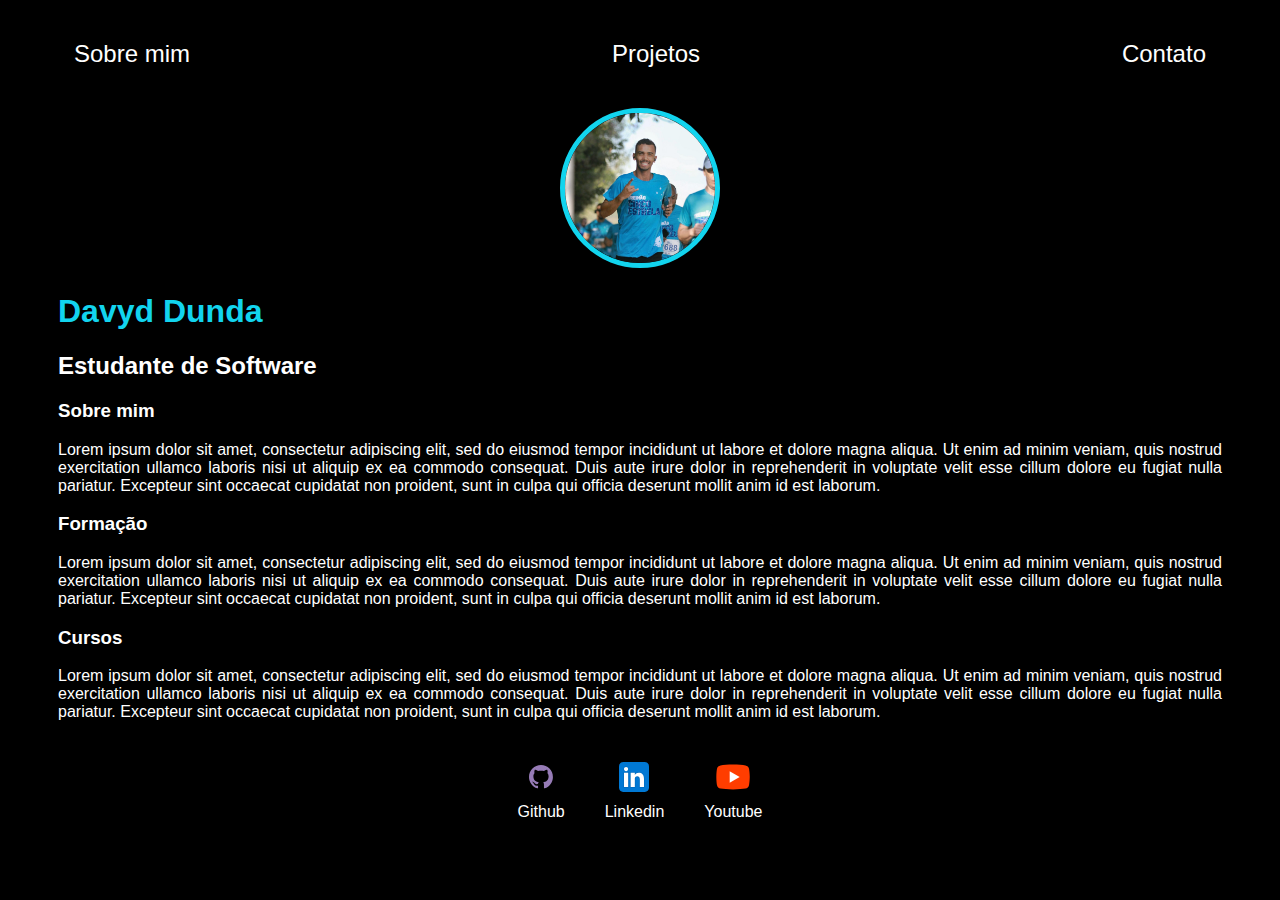
<file: index.html>
<!DOCTYPE html>
<html>
    <head>
        <link rel="stylesheet" href="style.css">
        <title>Davyd Soares</title>
    </head>
    <body>
        <div class="container">
            <nav>
                <ul>
                    <li>
                    <a href="index.html">Sobre mim</a>     
                    </li>
    
                    <li>
                        <a href="project.html">Projetos</a>
                    </li>
    
                    <li>
                        <a href="contact.html">Contato</a>
                    </li>
                </ul>
            </nav>
            <header>
            <div class="center">
                <img src="./img/dav.jpg"></img>
            </div>    
            <h1>Davyd Dunda</h1>
                <h2>Estudante de Software</h2>
                <main>
                    <section>
                        <h3>Sobre mim</h3>
                        <p>
                            Lorem ipsum dolor sit amet, consectetur adipiscing elit, sed do eiusmod tempor incididunt ut labore et dolore magna aliqua. Ut enim ad minim veniam, quis nostrud exercitation ullamco laboris nisi ut aliquip ex ea commodo consequat. Duis aute irure dolor in reprehenderit in voluptate velit esse cillum dolore eu fugiat nulla pariatur. Excepteur sint occaecat cupidatat non proident, sunt in culpa qui officia deserunt mollit anim id est laborum.
                        </p>
                    </section>
                    <section>
                        <h3>Formação</h3>
                        <p>
                            Lorem ipsum dolor sit amet, consectetur adipiscing elit, sed do eiusmod tempor 
                            incididunt ut labore et dolore magna aliqua. Ut enim ad minim veniam, quis nostrud 
                            exercitation ullamco laboris nisi ut aliquip ex ea commodo consequat. Duis aute irure 
                            dolor in reprehenderit in voluptate velit esse cillum dolore eu fugiat nulla pariatur.
                             Excepteur sint occaecat cupidatat non proident, sunt in culpa qui officia deserunt mollit
                              anim id est laborum.
                        </p>
                    </section>
                    <section>
                        <h3>Cursos</h3>
                        <p>
                            Lorem ipsum dolor sit amet, consectetur adipiscing elit, sed do eiusmod tempor incididunt 
                            ut labore et dolore magna aliqua. Ut enim ad minim veniam, quis nostrud exercitation ullamco 
                            laboris nisi ut aliquip ex ea commodo consequat. Duis aute irure dolor in reprehenderit in 
                            voluptate velit esse cillum dolore eu fugiat nulla pariatur. Excepteur sint occaecat cupidatat 
                            non proident, sunt in culpa qui officia deserunt mollit anim id est laborum.
                        </p>
                    </section>
                </main>
                    </header>
                <footer>
                        <a href="https://github.com/Davydsd" target="_blank" rel="noopener noreferrer">
                        <img src="./img/github.svg"></img>
                        <p>Github</p>
                        </a>
                       
                        <a href="https://www.linkedin.com/in/davyd-soares-65a1392aa/" target="_blank" rel="noopener noreferrer">
                            <img src="./img/linkedin.svg"></img>
                            <p>Linkedin</p>
                            </a>
    
                            <a href="https://github.com/Davydsd" target="_blank" rel="noopener noreferrer">
                                <img src="./img/youtube.svg"></img>
                                <p>Youtube</p>
                                </a>
                </footer>
        </div>
       
    </body>
</html>
</file>
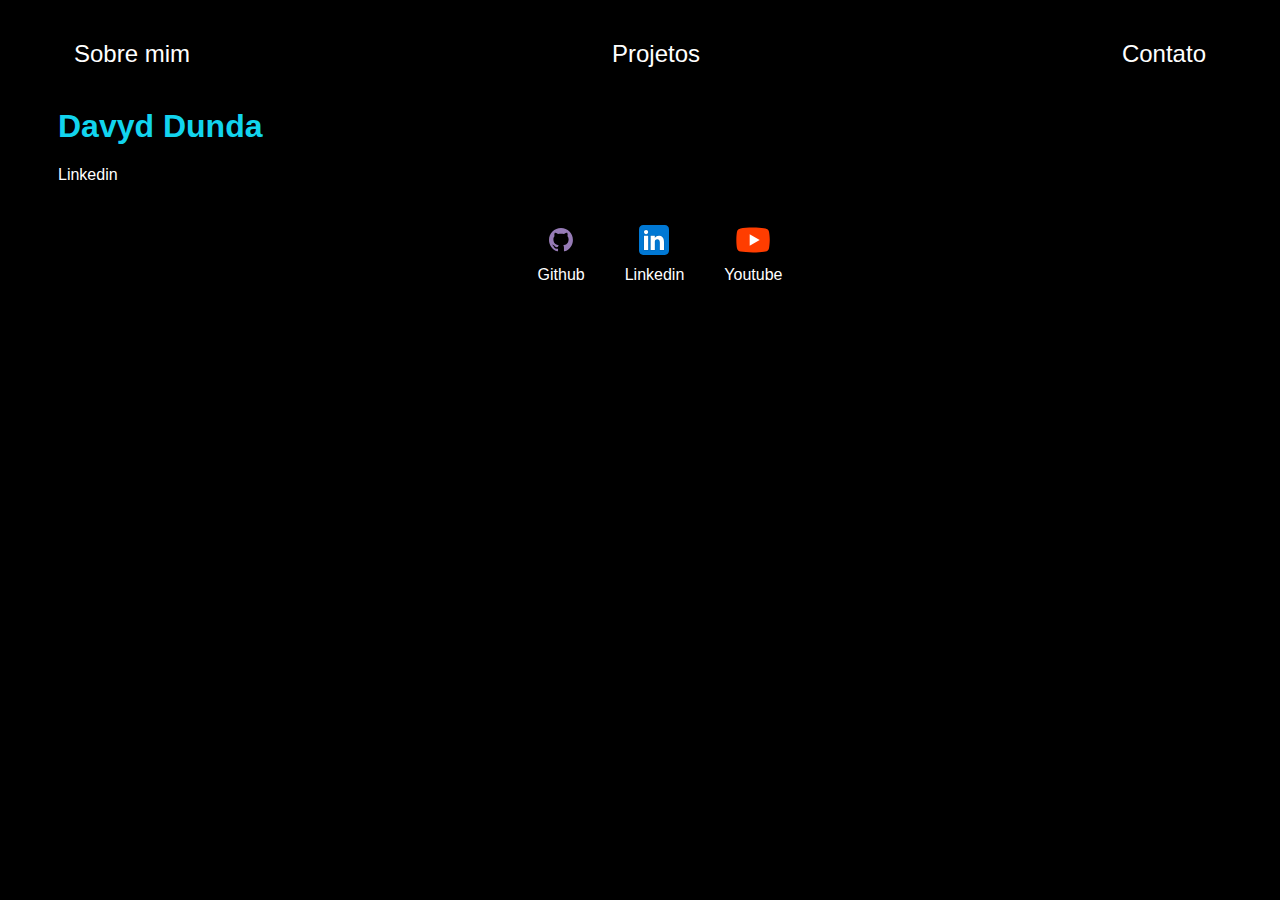
<file: contact.html>
<!DOCTYPE html>
<html>
    <head>
        <link rel="stylesheet" href="style.css">
        <title>Davyd Soares</title>
    </head>
    <body>
        <div class="container">
            <nav>
                <ul>
                    <li>
                    <a href="index.html">Sobre mim</a>     
                    </
                    li>
    
                    <li>
                        <a href="project.html">Projetos</a>
                    </li>
    
                    <li>
                        <a href="contact.html">Contato</a>
                    </li>
                </ul>
            </nav>
            <header>
            <h1>Davyd Dunda</h1>
             <a href="https://www.linkedin.com/in/davyd-soares-65a1392aa/">
            <p>Linkedin</p>
            </p>
            
                    </header>
                <footer>
                        <a href="https://github.com/Davydsd" target="_blank" rel="noopener noreferrer">
                        <img src="./img/github.svg"></img>
                        <p>Github</p>
                        </a>
                       
                        <a href="https://www.linkedin.com/in/davyd-soares-65a1392aa/" target="_blank" rel="noopener noreferrer">
                            <img src="./img/linkedin.svg"></img>
                            <p>Linkedin</p>
                            </a>
    
                            <a href="https://github.com/Davydsd" target="_blank" rel="noopener noreferrer">
                                <img src="./img/youtube.svg"></img>
                                <p>Youtube</p>
                                </a>
                </footer>
        </div>
       
    </body>
</html>
</file>
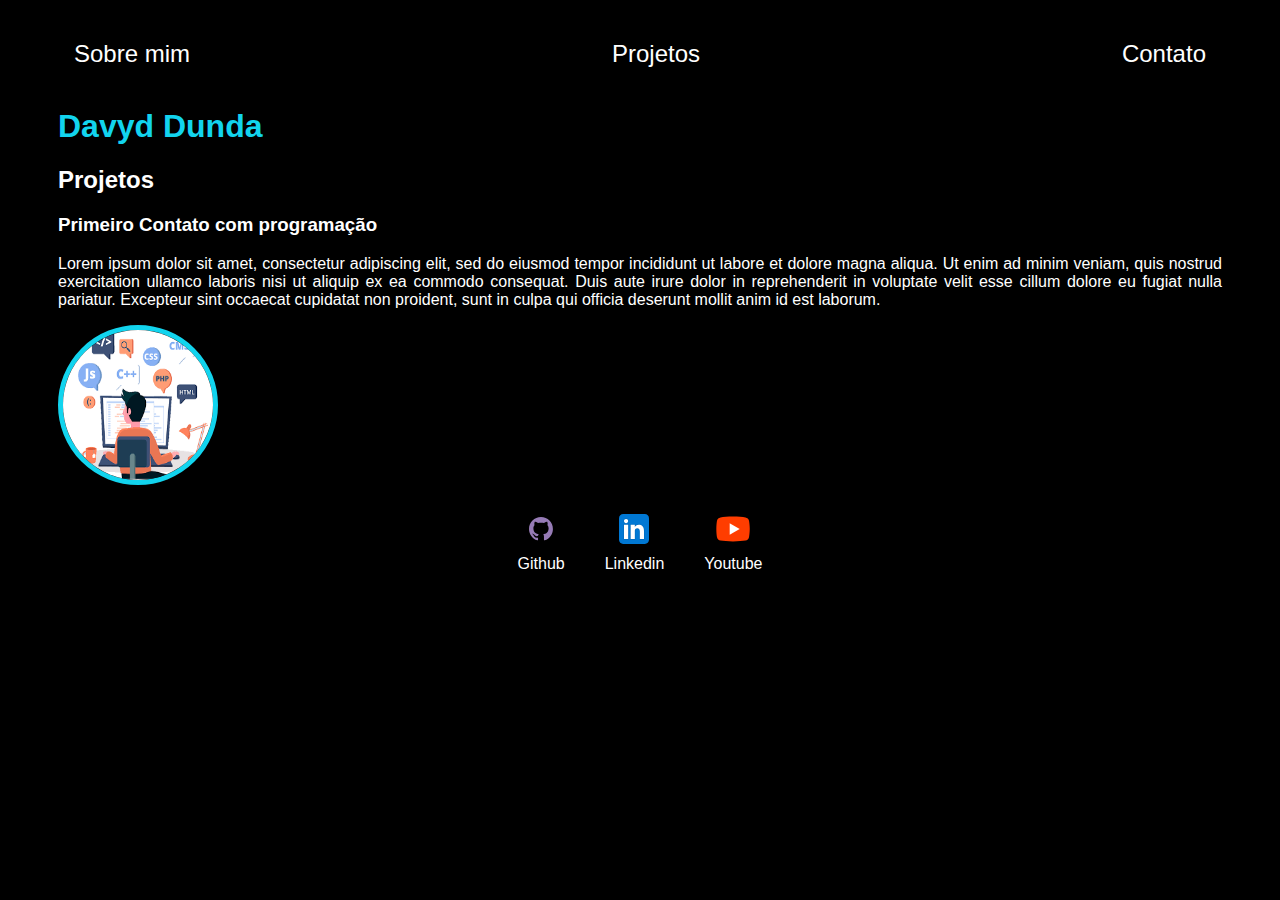
<file: project.html>
<!DOCTYPE html>
<html>
    <head>
        <link rel="stylesheet" href="style.css">
        <title>Davyd Soares</title>
    </head>
    <body>
        <div class="container">
            <nav>
                <ul>
                    <li>
                    <a href="index.html">Sobre mim</a>     
                    </li>
    
                    <li>
                        <a href="project.html">Projetos</a>
                    </li>
    
                    <li>
                        <a href="contact.html">Contato</a>
                    </li>
                </ul>
            </nav>
            <header>
            <h1>Davyd Dunda</h1>
                <h2>Projetos</h2>
                <main>
                    <section>
                        <h3>Primeiro Contato com programação</h3>
                        <p>
                            Lorem ipsum dolor sit amet, consectetur adipiscing elit, sed do eiusmod tempor incididunt ut labore et dolore magna aliqua. Ut enim ad minim veniam, quis nostrud exercitation ullamco laboris nisi ut aliquip ex ea commodo consequat. Duis aute irure dolor in reprehenderit in voluptate velit esse cillum dolore eu fugiat nulla pariatur. Excepteur sint occaecat cupidatat non proident, sunt in culpa qui officia deserunt mollit anim id est laborum.
                        </p>
                        <img src="./img/download.png" alt="">
                    </section>
                </main>
                    </header>
                <footer>
                        <a href="https://github.com/Davydsd" target="_blank" rel="noopener noreferrer">
                        <img src="./img/github.svg"></img>
                        <p>Github</p>
                        </a>
                       
                        <a href="https://www.linkedin.com/in/davyd-soares-65a1392aa/" target="_blank" rel="noopener noreferrer">
                            <img src="./img/linkedin.svg"></img>
                            <p>Linkedin</p>
                            </a>
    
                            <a href="https://github.com/Davydsd" target="_blank" rel="noopener noreferrer">
                                <img src="./img/youtube.svg"></img>
                                <p>Youtube</p>
                                </a>
                </footer>
        </div>
       
    </body>
</html>
</file>
<file: style.css>
body {
    color: white;
    background-color: black;
    font-family: Arial, Helvetica, sans-serif;
    margin: 30 px;
    text-align: justify;
}
ul {
    display: flex; /*faz ficar em colunas as guias*/
    justify-content: space-between; /* espaço entre as nav */
    list-style-type: none; /* tirar a bolinha */
    align-items: center;  
    padding: 16px;
    font-size: 24px;

}
a {
    color: white;
    text-decoration: none; /* tirar sublinhado*/
}

header img {
    width: 150px;
    height: 150px;
    border-radius: 50%;
    border: 5px solid #12d4ee;
    text-align: center;
    
}
.center {
    text-align: center;
}

h1 {
    color: #12d4ee;
}
footer img {
    width: 40px;
    height: 40px;
} 
footer {
    display: flex;
    justify-content: center;
}

footer a {
    margin: 20px;
    text-align: center;
}

footer p {
    margin-top: 2px;
}
.container {
    padding: 0px 50px;
}
nav a:hover {
    color: #12d4ee;
}
</file>
